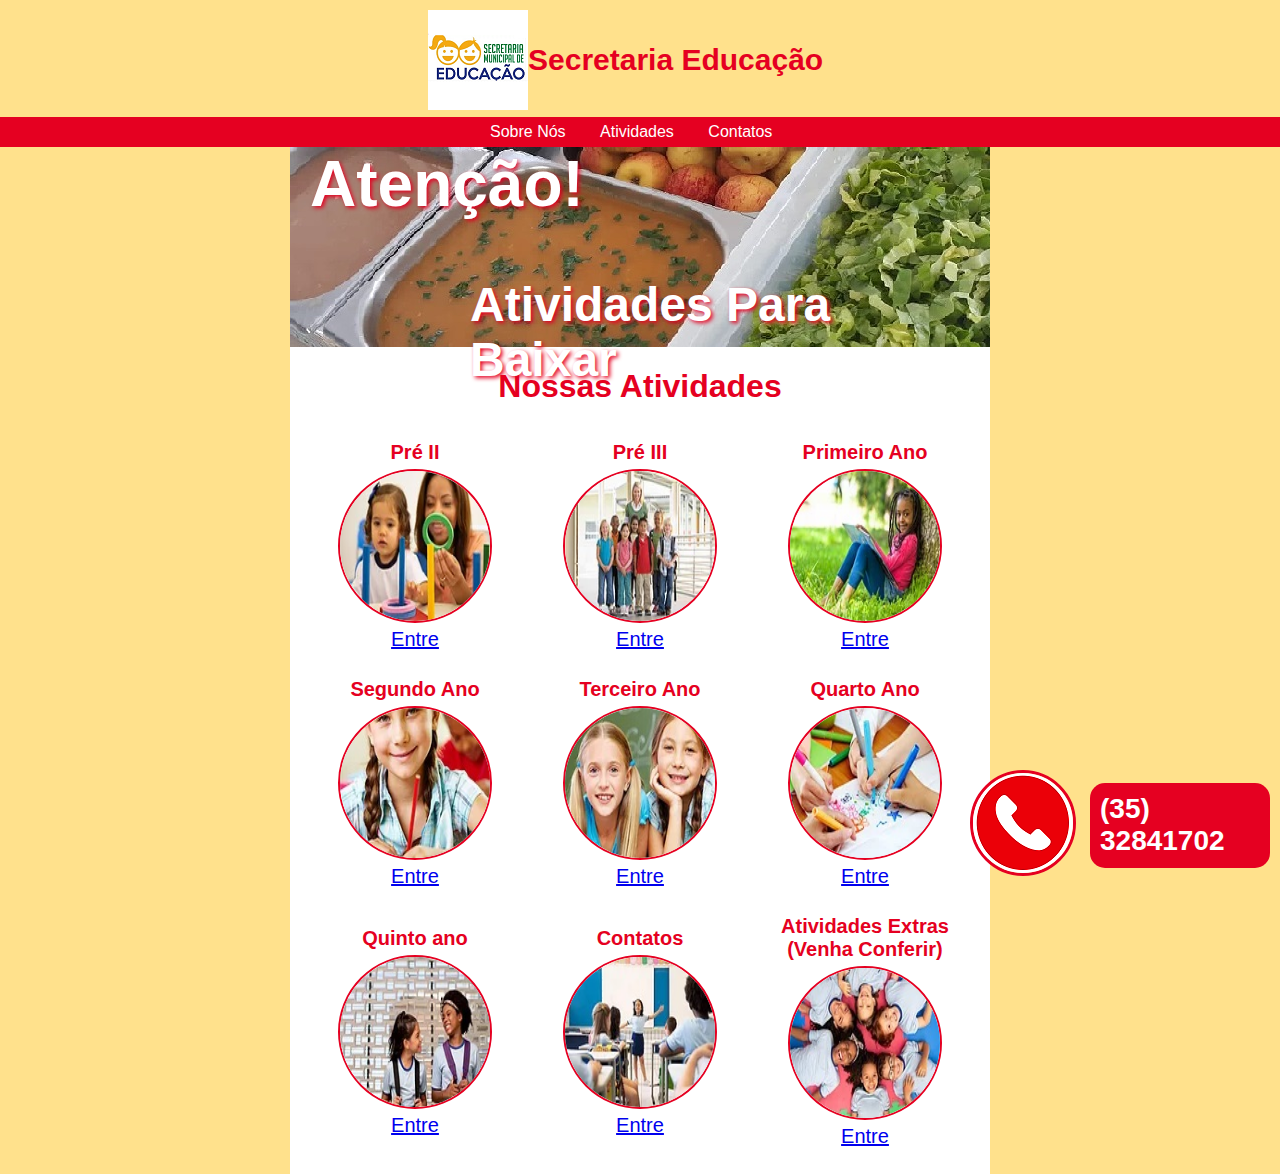
<file: index.html>
<!DOCTYPE html>
<head>
    <meta charset="UTF-8">    
    <title>Secretaria de Educação de Serrania</title>
    <link href="estilo.css" type="text/css" rel="stylesheet">
</head>
<body>
    <div id="header">
        <div id="logo">
            <img id="logoImg" src="images/logo.png">
            <h1 id="tituloLogo">Secretaria Educação</h1>
        </div>
        <div id="menu">
            <ul class="listaMenu">
                <li><a href="https://educacaoserrania1.wixsite.com/meusite"target="_blank">Sobre Nós</a></li>
                <li><a href="https://educacaoserrania1.wixsite.com/meusite"target="_blank">Atividades</a></li>
                <li><a href="https://educacaoserrania1.wixsite.com/meusite"target="_blank">Contatos</a></li>
               
            </ul>
        </div>
    </div>
    
    <div id="content">
        <div id="promotionBanner">
            <h1 id="promocaoH1">Atenção!</h1>
            <h2 id="promocaoValor">Atividades Para Baixar</h1>
        </div>
        <div id="maisVendidos">
            <h1 id="tituloConteudo">Nossas Atividades</h1>
            <div id="areaProdutos">
                <table>
                    <tr>
                        <td>
                            <p class="tituloProduto">Pré II</p>
                            <img src="images/xsalada.jpg">                                
                            <p class="precoProduto"><a href="https://educacaoserrania1.wixsite.com/meusite/copia-atividades-para-baixar-pre-ii-2"target="_blank">Entre</a></p>
                        </td>
                        <td>
                            <p class="tituloProduto">Pré III</p>
                            <img src="images/cheddar.jpg">                                
                            <p class="precoProduto"><a href="https://educacaoserrania1.wixsite.com/meusite/copia-atividades-para-baixar"target="_blank">Entre</a></p>
                        </td>
                        <td>
                            <p class="tituloProduto">Primeiro Ano</p>
                            <img src="images/batata.jpg">                                
                            <p class="precoProduto"><a href="https://educacaoserrania1.wixsite.com/meusite/copia-atividades-para-baixar"target="_blank">Entre</a></p>
                        </td>
                    </tr>
                    <tr>
                        <td>
                            <p class="tituloProduto">Segundo Ano</p>
                            <img src="images/cheese.jpg">                                
                            <p class="precoProduto"><a href="https://educacaoserrania1.wixsite.com/meusite/copia-atividades-para-baixar-pre-ii"target="_blank">Entre</a></p>
                        </td>
                        <td>
                            <p class="tituloProduto">Terceiro Ano</p>
                            <img src="images/bigtower.jpg">                                
                            <p class="precoProduto"><a href="https://educacaoserrania1.wixsite.com/meusite/copia-atividades-para-baixar-pre-ii"target="_blank">Entre</a></p>
                        </td>
                        <td>
                            <p class="tituloProduto">Quarto Ano</p>
                            <img src="images/fragonrequeijao.jpg">                                
                            <p class="precoProduto"><a href="https://educacaoserrania1.wixsite.com/meusite/copia-atividades-para-baixar-pre-ii-1"target="_blank">Entre</a></p>
                        </td>
                        
                    </tr>
                    <tr>
                        <td>
                            <p class="tituloProduto">Quinto ano</p>
                            <img src="images/nuggets.jpg">                                
                            <p class="precoProduto"><a href="https://educacaoserrania1.wixsite.com/meusite/copia-atividades-para-baixar-pre-ii-1"target="_blank">Entre</a></p>
                        </td>
                        <td>
                            <p class="tituloProduto">Contatos</p>
                            <img src="images/refri.jpg">                                
                            <p class="precoProduto"><a href="https://educacaoserrania1.wixsite.com/meusite"target="_blank">Entre</a></p>
                        </td>
                        <td>
                            <p class="tituloProduto">Atividades Extras (Venha Conferir)</p>
                            <img src="images/sucos.jpg">                                
                            <p class="precoProduto"><a href="https://educacaoserrania1.wixsite.com/meusite/ferias-de-inverno"target="_blank">Entre</a></p>
                        </td>                        
                    </tr>                    
                </table>
            </div>
        </div>
                
    </div>

    <div id="entrega">
        <div id="tel">
            <a href="tel:1111111111"><h4>(35) 32841702</h4></a>
            <h5></h5>
        </div>
        <img src="images/telefone.png"> 
    </div>

</body>
</file>
<file: estilo.css>
/*
 * CSS do site "André Lanches"
 */

/* Seleciona o corpo da página */
body {

    /** Muda a cor do fundo da página **/
    background-color: #ffe18c;

    /** Muda a fonte do corpo da página e de todos os elementos
    em seu interior para Candara, Helvetica (se Candara não
    estiver disponível) ou uma fonte padrão sem serifa (se nem
    Candara nem Helvetica estiverem disponíveis) **/
    font-family: Candara, Helvetica, sans-serif;    

    /** Capaz de especificar  margens em elementos da página
    (partes superior, inferior, esquerda e direita). Alguns
    elementos no HTML vem com margem embutida pelo navegador.
    O corpo da página é um deles. Usando a definição abaixo,
    estamos removendo a margem de todos os lados do corpo da
    página, fazendo com que os elementos cheguem até as bordas
    da mesma. É possível especificar valores de margem em px,
    % e outras unidades de medida. Também é possível especificar
    a margem de forma individual, para cada lado do elemento
    (margin-top, margin-right, margin-bottom e margin-left) **/
    margin: 0;
}

/** Seleciona um elemento HTML com id definido para "header".
Em nossa página, vai selecionar a div de cabeçalho **/
#header {

    /** Define a largura da div para que ocupe todo o espaço
    disponível do pai. No nosso caso, o pai é o corpo da página.
    Portanto, a div de cabeçalho ficará com a mesma largura
    da página **/
    width: 100%;

    /** Define uma altura fixa para a div de cabeçalho. Nesse
    caso, 137px **/
    height: 137px;

    /** Paddings são utilizados para definir espaços ao redor de
    elementos e atuam como uma "margem interna" (dentro da borda
    do elemento). Nesse caso, estamos definindo um espaço de 
    margem interna de 10px na parte superior da div **/
    padding-top: 10px;
}

/** Seleciona a div que armazenará os elementos de logo (imagem
e texto do logo do site) **/
#logo {
    /** Definimos uma largura capaz de armazenar a imagem e o texto
    do logo do site. Neste caso, 425px **/
    width: 425px;

    /** Definimos uma altura capaz de armazenar a imagem e o texto
    do logo do site. Neste caso, 100px **/    
    height: 100px;

    /** Desejamos posicionar esse elemento na página, utilizando
    elementos de posicionamento como left e top. Para que os mesmos
    funcionem corretamente, é necessário definir o tipo de
    posicionamento como um valor diferente do padrão (static).
    Utilizamos aqui o relative, já que o mesmo vai manter o espaço
    reservado para os elementos do logo. Se usássemos o absolute,
    perderiamos o espaço e os elementos que estão posicionados
    logo abaixo do logo (menu) iriam "subir" e "encavalar" com o 
    logo **/
    position: relative;

    /** Desejamos posicionar o logo no meio do pai (da div que ocupa
    todo o espaço horizontal do corpo da página. Para tanto, podemos
    definir o posicionamento partindo da esquerda para a metade do
    tamano do pai (50%) **/
    left: 50%;

    /** Como o posicionamento left considera o início do elemento
    (parte mais a esquerda do mesmo) o posicionamento ficará "torto",
    como se estivesse mais a direita do que deveria. Para corrigir
    isso, precisamos adicionar uma "margem negativa" ao mesmo, removendo
    metade de seu tamanho da esquerda. Desta forma, o elemento ficará
    corretamente posicionado ao meio. Como a largura do elemento foi
    definida para 340px, a metade deste valor é 170px. Sendo assim
    definimos a margem do elemento para -212px, visando compensar as
    margins internas dos elementos. Esta técnica pode ser
    utilizada sempre que for necessário posicionar elementos no meio
    da página **/
    margin-left: -212px;
}

/** Seleciona o elemento com o id "logoImg". No nosso caso, a imagem
que representa o logo do site**/
#logoImg {

    /** Configura o tamanho do logo **/
    width: 100px;
    height: 100px;

    /** O comando float faz com que elementos que normalmente
    quebrariam linhas "flutuem" a esquerda ou a direita, nos
    cantos do elemento pai onde se encontram. É possível flutuar
    mais de um elemento, de forma que estes fiquem um ao lado do
    outro. Estamos aplicando a fluação na imagem e no texto do
    logo, de forma que fiquem um ao lado do outro **/
    float: left;
}

#tituloLogo {
    
    /** O comando float faz com que elementos que normalmente
    quebrariam linhas "flutuem" a esquerda ou a direita, nos
    cantos do elemento pai onde se encontram. É possível flutuar
    mais de um elemento, de forma que estes fiquem um ao lado do
    outro. Estamos aplicando a fluação  no texto de forma que o
    mesmo fique ao lado da imagem **/
    float: left;

    /** Muda a cor do texto do logo **/
    color: #e50021;

    /** Por padrão, usamos o elemento vertical-align: middle
    para deixar elementos centralizados verticalmente. No entanto
    Para elementos de texto, é necessário definir o tamanho da linha
    para o mesmo tamanho que se deseja que o texto fique no meio. A
    propriedade line-height é utilizada para tanto. Neste caso, estamos
    configurando a linha para ter o mesmo tamanho da imagem, fazendo
    com que o texto fique posicionado no meio desta **/
    line-height: 100px;

    /** Alguns elementos no HTML vem com margem embutida pelo
    navegador, headers, por exemplo, já possuem valores de margem
    pré-estabelecidos. Usando a definição abaixo,
    estamos removendo a margem de todos os lados do h1 de título,
    fazendo com que o h1 fique posicionado corretamente, sem espaços
    desnecessários **/
    margin: 0;

    /** Define o tamanho da fonte para 50px **/
    font-size: 30px;
}

/** Seleciona a div principal que irá compor o menu da aplicação
    (div com id = "menu") **/
#menu {

    /** Define a largura da div para que ocupe todo o espaço
    disponível do pai. No nosso caso, o pai é a div de header.
    Portanto, a div de cabeçalho ficará com a mesma largura
    da div de cabeçalho, que, atualmente, tem o tamanho página **/
    width: 100%;

    /** Muda a cor do fundo da página **/
    background-color: #e50021;
}

/** Seleciona a lista ordenada que compõe o menu **/
.listaMenu {
    
    /** Definimos uma largura capaz de armazenar os itens de menu.
    Neste caso, 350px **/
    width: 350px;

    /** Novamente, queremos posicionar a div na página, utilizando
    elementos de posicionamento como left e top. Para que os mesmos
    funcionem corretamente, é necessário definir o tipo de
    posicionamento como um valor diferente do padrão (static).
    Utilizamos aqui o relative, já que o mesmo vai manter o espaço
    reservado para os elementos do menu. Se usássemos o absolute,
    perderiamos o espaço e o elemento pai iria desaparecer, perdendo
    a cor de fundo que atravessa a página horizontalmente  **/
    position: relative;

    /** Novamente, vamos centralizar o elemento horizontalmente.
    Para tanto, podemos definir seu posicionamento partindo da
    esquerda para a metade do tamano do pai (50%) **/
    left: 50%;

    /** Novamente, vamos corrigir o posicionamento não considerar o meio
    do elemento, e sim o início (left) como cálculo de posicionamento
    percentual. Adicionamos uma "margem negativa", removendo
    metade de seu tamanho da esquerda. O elemento ficará
    corretamente posicionado ao meio. Estamos utilizando um valor maior
    que a metade do tamanho para compensar a margem que separa  os
    elementos entre si **/
    margin-left: -205px;

    /** Definimos uma margem superior ao elemento, de forma que o
    mesmo fique mais afastado do topo e, ao mesmo tempo,
    centralizado **/
    margin-top: 7px;
}

/** Seleciona todos os elementos de lista do item com a classe
    "listaMenu" **/
.listaMenu li {

    /** A propriedade display permite configurar como a disposição
    de elementos HTML é feita na página. Por padrão, elementos de
    texto tem o display com o valor de "inline" (elementos são
    exibidos um ao lado do outro" e elementos de imagens, divs, e
    etc tem o display configurado com display "block" (são
    posicionados de forma que ocupem um espaço vertical fixo, de
    forma que outros elementos com display block caem para linha
    de baixo). Abaixo, estamos utilizando o tipo especial de exibição
    denominado inline-block, que mistura os dois elementos. Elementos
    com display inline-block são organizados sequencialmente, uma ao
    lado do outro, como texto, mas podem ter elementos de
    dimensionamento e etc, como elementos em blocos.
    Elementos display inline-block são muito úteis para transformar
    listas verticais em elementos horizontais, muito úteis em menus **/
    display: inline-block;
}

/** Seleciona todos os links dentro de listas que estão dentro de
elementos com a classe "listaMenu" **/
.listaMenu li a {

    /** Remove o sublinhado de links **/
    text-decoration: none;

    /** Configura o tamanho de 50px para os itens de link da lista **/
    height: 50px;

    /** Novamente, utilizamos o line-height para centralizar
    elementos de texto verticalmente **/
    line-height: 30px;

    /** Utilizamos os elementos de padding para fazer com que
    os itens de menu ganhem espaço horizontal (como botões).
    Isso ajuda a distanciá-los (caso contrário, ficariam grudados
    horizontalmente uns nos outros) e, quando os links tiverem a
    cor de fundo alterada para branco, parecerem "botões". Estamos
    definindo apenas as margens internas a esquerda e a direita, as
    demais permanecem inalteradas **/
    padding-left: 15px;
    padding-right: 15px;
}

/** Seleciona elementos de link dentro de listas com a calsse
"listaMenu" quando estão em estado normal e quando estão
já visitados **/
.listaMenu li a:link,
.listaMenu li a:visited {

    /** Muda a cor do texto dos links para branco **/
    color: white;
}

/** Seleciona elementos de link dentro de listas com a calsse
"listaMenu" quando estão com o mouse apontado **/
.listaMenu li a:hover {

    /** Muda a cor do link **/
    color: #e50021;

    /** Muda a cor de fundo para branco **/
    background-color: white;
}

/** Seleciona os elementos com o id "menuAtual" quando em estado
normal e já visitados **/
#menuAtual:link,
#menuAtual:visited {

    /** Utilizamos o item abaixo para deixar o texto em letra
    maiúscula **/
    text-transform: uppercase;

    /** Deixa a fonte em negrito **/
    font-weight: bold;
}

/** Selecionamos a div principal, que irá armazenar todo o conteúdo
principal do site **/
#content {

    /** Definindo um tamanho arbitrário para a div principal.
    Neste caso, 700px. **/
    width: 700px;
    
    /** Definimos a cor branca para a div principal **/
    background-color: white;

    /** Usando o tipo de posicionamento junto ao left e ao margin
    -left para centralizar a div principal horizontalmente na página **/
    position: relative;
    left: 50%;
    margin-left: -350px;
}

/** Selecionamos a div que contém os elementos de promoção **/
#promotionBanner {

    /** Configura o tamanho de 200px para o banner promocional **/
    height: 200px;

    /** Configura uma imagem de fundo da promoção **/
    background-image: url('images/promocao.jpg');
}

/** Seleciona o header principal da promoção (id "promocaoH1") **/
#promocaoH1 {

    /** Define a cor da fonte como branca **/
    color: white;

    /** Define um tamanho de fonte de 64px; **/
    font-size: 64px;
    
    /** Remove a margem padrão dos elementos H **/
    margin: 0;
    
    /** Adiciona uma margem na esquerda do elemento, para "desgrudá-lo"
    da borda lateral. É possível sobrescrever elementos de margem
    definidos anteriormente combinando margin e margin-left, como aqui **/
    margin-left: 20px;

    /** Configura a posição como absoluta, visando remover o espaço
    reservado para o h **/
    position: absolute;

    /** Utilizado para definição de sombra com CSS. O primeiro parâmetro é
    o deslocamento horizontal da sombra, o segundo o vertical, o terceiro
    a quantidade de blur a aplicar na sombra e o quarto a cor da mesma **/
    text-shadow: 2px 2px 4px #e50021;
}

/** Seleciona o header de valor da promoção (id "promocaoValor") **/
#promocaoValor {

    /** Define a cor da fonte como branca **/
    color: white;

    /** Define um tamanho de fonte de 64px; **/
    font-size: 48px;

    /** Remove a margem padrão dos elementos H **/
    margin: 0;

    /** Necessário para poder posicionar os elementos **/
    position: relative;

    /** Utilizado para definição de sombra com CSS. O primeiro parâmetro é
    o deslocamento horizontal da sombra, o segundo o vertical, o terceiro
    a quantidade de blur a aplicar na sombra e o quarto a cor da mesma **/
    text-shadow: 2px 2px 4px #e50021;

    /** Posiciona o elemento no canto inferior direito **/
    left: 180px;
    top: 130px;

    /** Restringe o tamanho padrão do H **/
    width: 500px;
}


#tituloConteudo {
    /** Define a cor **/
    color: #e50021;
        
    /** Alinha o texto do título no centro **/
    text-align: center;
    
    /** Reduz a margem inferior padrão do H **/
    margin-bottom: 10px;
}

/** Seleciona os elementos de tabela dentro da div com id
"areaProdutos" **/
#areaProdutos table {
    /** Propriedade utilizada em tabelas para dar mais espaço entre cada
    célula **/    
    border-spacing: 25px;

    /** Mantém os elementos de células com margens entre elas **/
    border-collapse: separate;

    /** Alinha os elementos no centro da célula por padrão **/
    text-align: center;
}

/** Seleciona os elementos de td dentro da div com id
"areaProdutos" **/
#areaProdutos td {    

    /** Configura uma largura padrão para cada célula **/
    width: 250px;
    
    /** Configura uma cor padrão para o texto das células **/
    color: #e50021;

    /** Configura um tamanho de fonte padrão para o texto das células **/
    font-size: 20px;
}

/** Seleciona os elementos de imagem dentro de tds dentro da div com id
"areaProdutos" **/
#areaProdutos td img {

    /** Configura um tamanho padrão para as imagens dos produtos **/
    width: 150px;
    height: 150px;

    /** Separa a imagem do título acima desta **/
    margin-top: 5px;

    /** Esta propriedade permite definir o quão arredondados os cantos
    do elemento serão. 50% faz com que elementos que tem tamanho de altura
    e largura iguais se tornem circulos **/
    border-radius: 50%;
    
    /** Permite especifiar a borda do elemento. O primeiro parâmetro é a
    espessura da borda, o segundo é o tipo da borda (solida, pontilhada, etc)
    e o terceiro, sua cor **/
    border: 2px solid #e50021;
}

/** Seleciona elementos anotados com a classe "tituloProduto" **/
.tituloProduto {
    
    /** Faz com que a fonte do elemento fique em negrito **/
    font-weight: bold;
    
    /** Remove a margem padrão dos elementos P **/
    margin: 0;
}

/** Seleciona elementos anotados com a classe "precoProduto" **/
.precoProduto {

    /** Remove a margem padrão dos elementos P **/
    margin: 0;
}

/** Seleciona a div com o íncone e o telefone de entrega (id "entrega") **/
#entrega {

    /** Configura o posicionamento como fixo. Desta forma, o elemento
    ficará posicionado sempre relativo a área da tela do browser (viewport) **/
    position: fixed;

    /** Posiciona o elemento 30px em relação a margem inferior **/
    bottom: 30px;

    /** Posiciona o elemento 10px em relação a margem direita **/
    right: 10px;

    /** Define um tamanho para o elemento **/
    height: 100px;
    width: 300px;
}

/** Seleciona os elementos de imagem dentro elementos com id "entrega" **/
#entrega img {

    /** Transforma o elemento num círculo **/
    border-radius: 50%;

    /** Define uma borda para o elemento **/
    border: 3px solid #e50021;
}

/** Seleciona elementos com id "tel" **/
#tel {

    /** Configura a posição como absoluta, visando remover o espaço
    reservado para o item e posicioná-lo arbitrariamente **/
    position: absolute;

    /** Configura uma posição horizontal  para o item **/
    left: 120px;

    /** Define uma altura para o item **/
    height: 75px;

    /** Define a cor de fundo do item **/
    background-color: #e50021;

    /** Define a cor do texto para branco **/    
    color: white;

    /** Afasta o elemento do topo em 13px **/
    margin-top: 13px;

    /** Adiciona borda interna ao elemento no tamanho de 10px **/
    padding: 10px;

    /** Remove a borda interna da parte inferior  **/
    padding-bottom: 0;

    /** Arredonda um pouco os cantos da div **/
    border-radius: 15px;
}

/** Seçeciona os elementos h4 de um elemento com id "tel" **/
#tel h4 {

    /** Remove as margens padrão do H **/
    margin: 0;

    /** Define um tamanho de fonte para o H4 em 28px **/
    font-size: 28px;
}

/** Seçeciona os elementos h5 de um elemento com id "tel" **/
#tel h5 {

    /** Remove as margens padrão do H **/
    margin: 0;

    /** Adiciona uma pequena margem a parte superior do h5 **/
    margin-top: 10px;
}

/** Seçeciona os elementos a de um elemento com id "tel" **/
#tel a {

    /** Define a cor do link como branco **/
    color: white;

    /** Remove o underline do link **/
    text-decoration: none;
}
</file>
